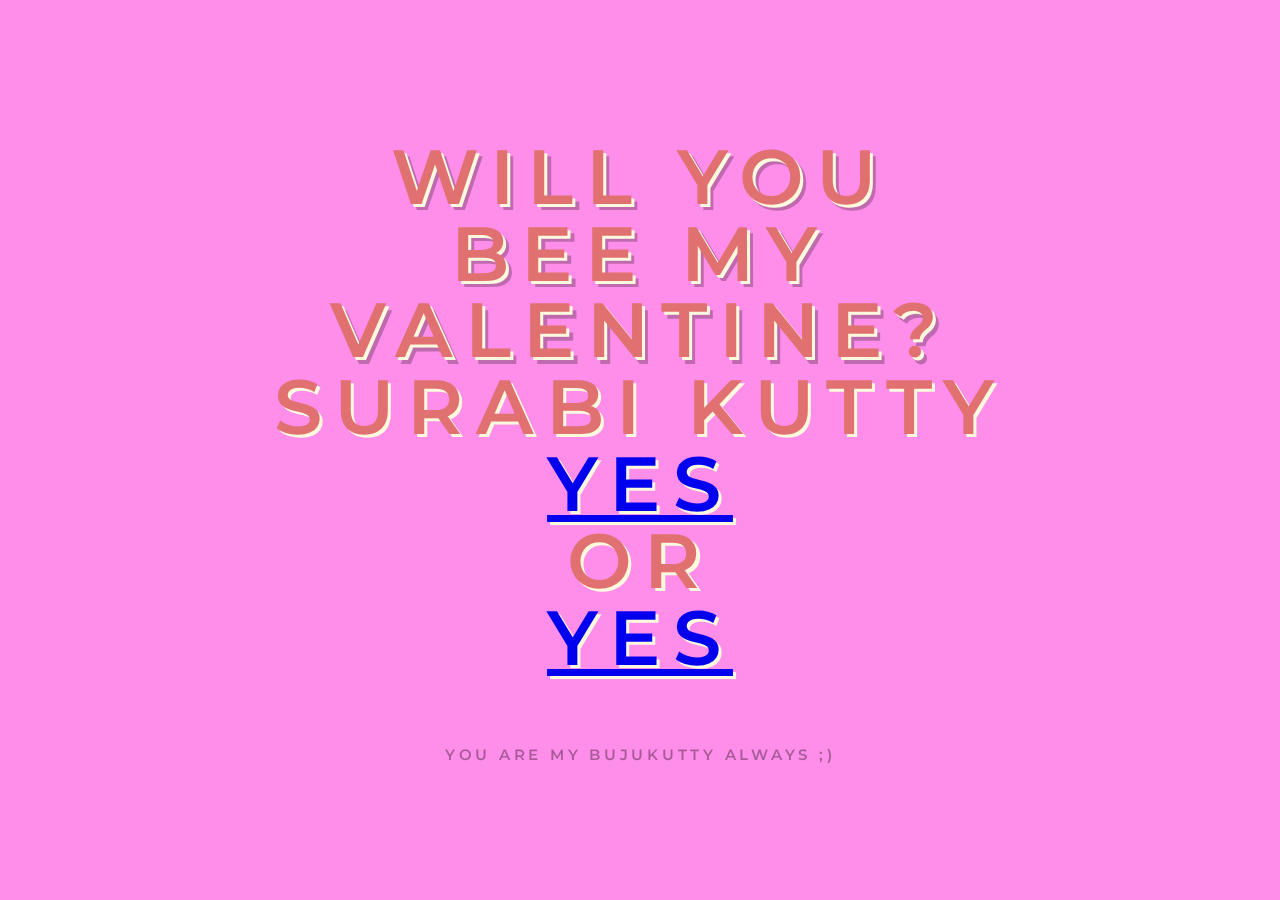
<file: index.html>
<html>
	<meta name="viewport" content="width=device-width, initial-scale=1.0">
	<head>
		<link rel="icon" type="image/x-icon" href="favicon.ico">
		<link href='https://fonts.googleapis.com/css?family=Montserrat:400,700' rel='stylesheet' type='text/css'>
		<link href="index.css" rel="stylesheet" type="text/css">
		<style id="dynamic"></style>
		<title>Happy Valentine's Day!</title>
	</head>
	<body>
		<div id="falling-hearts"></div>
		<div class="main">
			<h1>
				<span class="one">Will you</span></br>
				<span class="two">Bee my</span></br>
				<span class="three">valentine?</span>
                <span> Surabi kutty</span><br>
                <span class="butts"><a href="do.html">yes</a></span>
                <span> OR </span>
                <span class="butts"><a href="do.html">yes</a></span>
			</h1>
			<div class="wrapper">
				<div class="bee">
					<div class="bee-body">
						<div class="blink"></div>
						<div class="mouth"></div>
						<div class="antenae"></div>
						<div class="bee-left"></div>
						<div class="bee-right"></div>
					</div>
				</div>
			</div>
			<h2>
				<br />
				<span id="message">You are my bujukutty always ;)</span>
			</h2>
		</div>
	</body>
    <script>
        (() => {
  const urlParams = new URLSearchParams(window.location.search);
  const valentine = urlParams.get("valentine");
  if (valentine) {
    document.getElementById("valentine").innerText = valentine;
  }
  const message = urlParams.get("message");
  if (message) {
    document.getElementById("message").innerText = message;
  }

  const randomInt = (n) => Math.floor(Math.random() * n);
  document.getElementById("dynamic").innerText = `
    @keyframes spin {
        0% {
          margin-top: 2vh;
          opacity: 0;
        }
        20% {
          opacity:1.0;
          margin-top: 0vh;
          margin-left: 0vw;
          transform: rotate(${randomInt(90)}deg);
        }
        100% {
          opacity: 0.4;
          margin-top: 100vh;
          margin-left: ${randomInt(4)}vw;
          transform: rotate(1080deg); 
        }
      };
    `;
  let numberOfHearts = 45;
  while (numberOfHearts--) {
    var heartDiv = document.createElement("div");
    heartDiv.classList.add("heart");
    heartDiv.style = `animation: spin ${randomInt(14) + 6}s ease-in infinite;
                        top: ${randomInt(40)}vh;
                       left: ${randomInt(100)}vw;
                  font-size: ${randomInt(40) + 20}px;
                      color: ${["#d00", "#e66", "#fcc"][randomInt(3)]};`;
    heartDiv.textContent = ["\u2661", "\u2665"][randomInt(2)];
    document.getElementById("falling-hearts").appendChild(heartDiv);
  }
  setTimeout(() => {
            alert("Inga no option ke edam kedayadhu di buju!!");
        }, 3500);
})();
    </script>
</html>
</file>
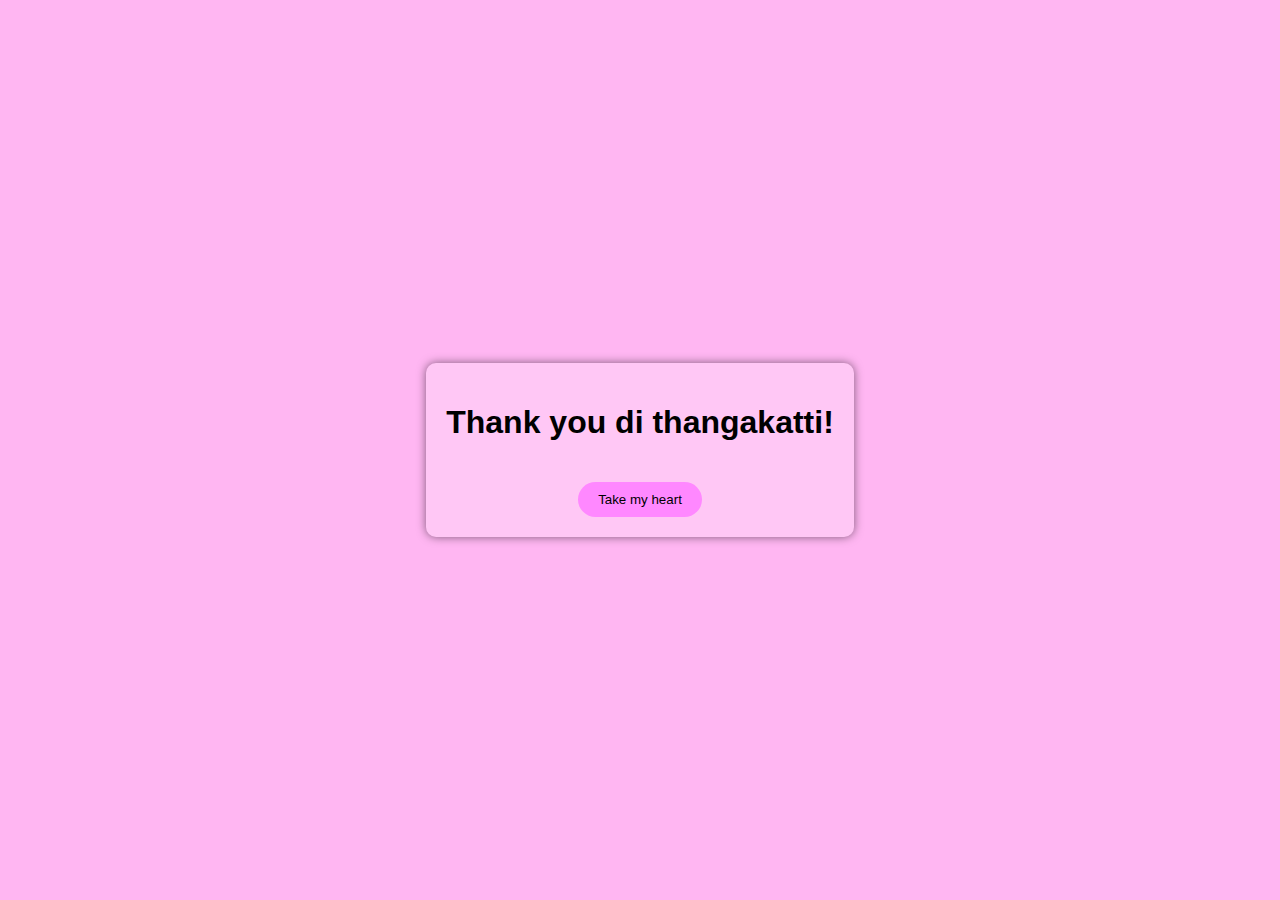
<file: do.html>
<!DOCTYPE html>
<html lang="en">
<head>
    <meta charset="UTF-8">
    <meta name="viewport" content="width=device-width, initial-scale=1.0">
    <title>Thank You!</title>
    <style>
        body {
            font-family: Arial, sans-serif;
            display: flex;
            justify-content: center;
            align-items: center;
            height: 100vh;
            margin: 0;
            background-color: #ffb6f2;
        }

        .message {
            text-align: center;
            padding: 20px;
            background-color: #ffffff3b;
            border-radius: 10px;
            box-shadow: 0 0 10px rgba(0, 0, 0, 0.507);
            position: relative;
        }

        button {
            margin-top: 20px;
            padding: 10px 20px;
            background-color: #ff88ff;
            border:#ff88ff;
            border-radius: 20px;
            cursor: pointer;
            font-weight: 400;
        }

        button:hover {
            background-color: #b7a1ff;
        }
    </style>
</head>
<body>
    <div class="message">
        <h1>Thank you di thangakatti!</h1>
        <button onclick="showAlert()">Take my heart</button>
    </div>

    <script>
           function showAlert() {
            alert("Already Adhu unkitta dhan iruku buju !");
        }
        // JavaScript to show the message at the center of the page
        document.addEventListener("DOMContentLoaded", function() {
            const messageDiv = document.querySelector(".message");
            messageDiv.style.visibility = "hidden"; // Initially hide the message

            // Function to show the message at the center of the page
            function showMessage() {
                messageDiv.style.visibility = "visible";
            }

            // Call the showMessage function after a delay
            setTimeout(showMessage, 500); // Adjust the delay as needed
        });
    </script>
</body>
</html>
</file>
<file: index.css>
html,
body {
    background-color: #ff8dea;
    font-size: 62.5%;
    line-height: 3rem;
    margin: 0;
    display: flex;
    cursor: default;
    justify-content: center;
    align-items: center;
    height: 100vh;
    width: 100vw;
    padding: 0;
}

.main {
    vertical-align: middle;
    text-align: center;
    width: 100%;
    height: 100%;
    display: flex;
    flex-direction: column;
    justify-content: center;
}
.butts{
  display: flex;
  flex-direction: row;
  justify-content: space-around;
  align-items: center;

}

h1,
h2 {
    font-family: "Montserrat", sans-serif;
    font-weight: 600;
    text-align: center;
    text-transform: uppercase;
    letter-spacing: 0.25em;
    width: 100%;
    z-index: 10;
}

h1 {
    font-size: 18px;
    font-size: 2.8em;
    font-size: 3.5vw;
    color: rgba(0, 0, 0, 0.5);
    top: 14%;
}

h2 {
    bottom: 1vh;
    font-size: 10px;
    font-size: 1.5rem;
    color: rgba(0, 0, 0, 0.35);
}

h1 span {
    font-size: 10.6vw;
    line-height: 1em;
    z-index: 100;
    text-shadow: 0.04em 0.04em 0 #fcfade;
    display: block;
}

h1 span,
h1 span:after {
    font-weight: 600;
    color: #e17171;
    white-space: nowrap;
    display: inline-block;
    position: relative;
    letter-spacing: 0.16em;
}

h1 span:after {
    color: rgba(0, 0, 0, 0.25);
    text-shadow: none;
    position: absolute;
    left: 0.08em;
    top: 0.08em;
    z-index: -1;
}

span.one:after {
    content: "Will you";
}

span.two:after {
    content: "bee my";
}

span.three:after {
    content: "valentine?";
}

@media screen and (min-width: 880px) {
    h1 {
        font-size: 2.5vw;
    }

    h1 span {
        font-size: 6vw;
    }
}

#falling-hearts {
    animation: wobble 60s ease-in infinite;
    position: fixed;
    inset: 0 0 0 0;
    pointer-events: none;
}

.heart {
    pointer-events: none;
    opacity: 0;
    z-index: 1000;
    position: fixed;
}

.shadow {
    height: 45px;
    width: 170px;
    border-radius: 50%;
    background-color: #88badd;
    animation: shadow 2s ease-in-out infinite;
}

@keyframes shadow {

    0%,
    100% {
        width: 170px;
    }

    50% {
        width: 180px;
    }
}

@keyframes wobble {

    0%,
    50%,
    100% {
        transform: rotate(0deg);
    }

    25% {
        transform: rotate(10deg);
    }

    75% {
        transform: rotate(-10deg);
    }
}
</file>
